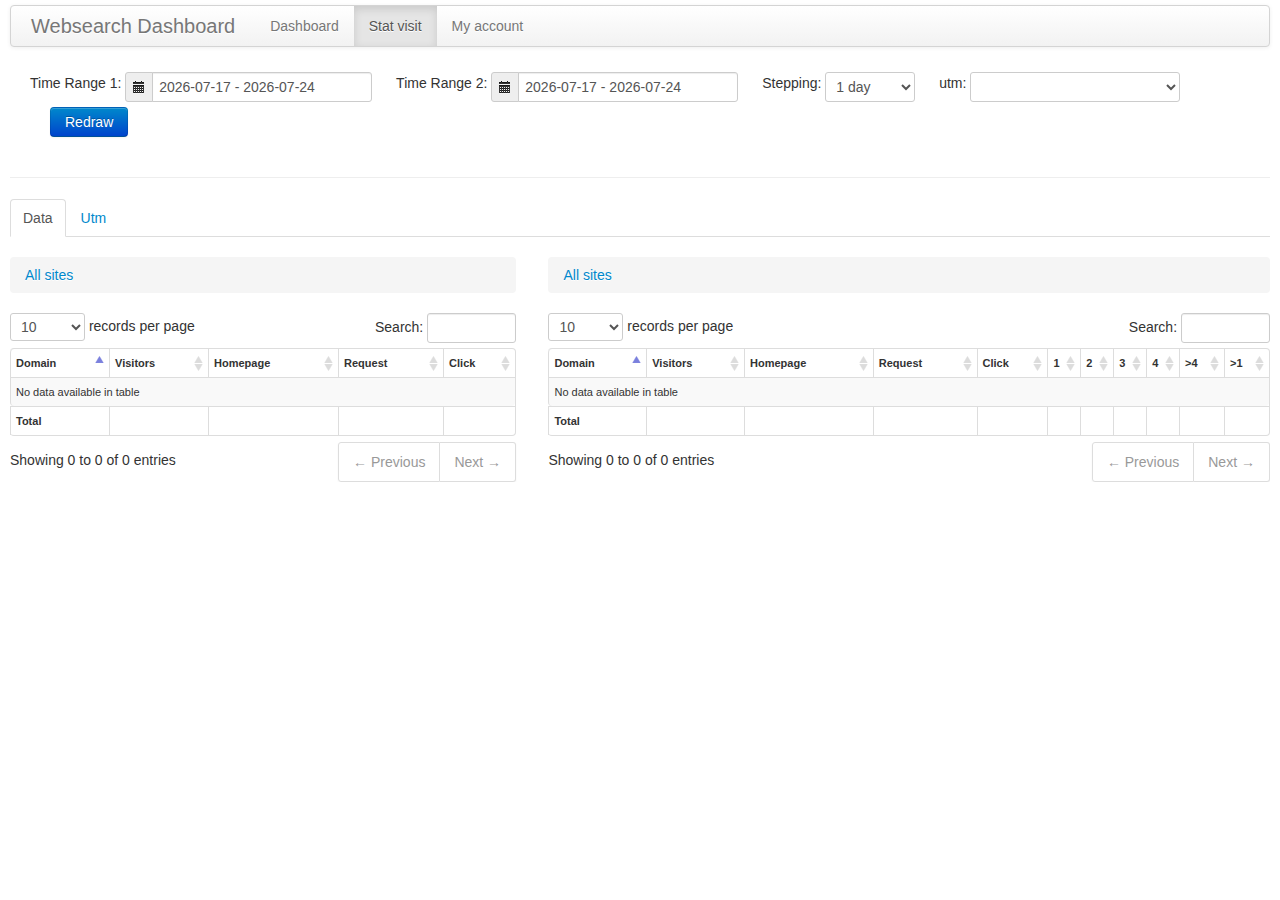
<file: statsvisit.html>
<!doctype html>
<html>
<head>
	<meta charset="utf-8">
	<title>Websearch Dashboard</title>
	<link href="css/bootstrap.css" rel="stylesheet">
	<link href="css/bootstrap-responsive.css" rel="stylesheet">
	<link href="css/bootstrap-datatable.css" rel="stylesheet">
	<link href="css/bootstrap-datepicker.css" rel="stylesheet">
	<link href="css/daterangepicker.css" rel="stylesheet">
	<link href="css/statsvisit_main.css" rel="stylesheet">
	<script type="text/javascript" src="js/jquery-1.8.3.js" ></script>
	<script type="text/javascript" src="js/moment.js" ></script>
	<script type="text/javascript" src="js/bootstrap.js" ></script>
	<script type="text/javascript" src="js/date.js" ></script>
	<script type="text/javascript" src="js/bootstrap-datepicker.js" ></script>
	<script type="text/javascript" src="js/daterangepicker.js" ></script>
	<script type="text/javascript" src="js/jquery.dataTables.js" ></script>
	<script type="text/javascript" src="js/bootstrap-datatable.js" ></script>
	<script type="text/javascript" src="js/jquery.textchange.js" ></script>
	<script type="text/javascript" src="js/jquery.jeditable.js" ></script>
	<script type="text/javascript" src="js/jquery.placeholder.js" ></script>
	<script type="text/javascript" src="js/util.js" ></script>
	<script type="text/javascript" src="js/statsvisit_main.js" ></script>
</head>
<body>

<div id="container">
	<div class="navbar row-fluid" id="header">
		<div class="navbar-inner">
			<div class="container">
				<a class="brand" href="/" title="Back to home site">Websearch Dashboard</a>
				<ul class="nav">
					<li ><a href="index.html">Dashboard</a></li>
					<li class="active" ><a href="statsvisit.html" >Stat visit</a></li>
					<li><a href="#">My account</a></li>
				</ul>
			</div>
		</div>
	</div>
	<div class="row-fluid">
		<div class="container-fluid">
			<form class="form-inline" id="frm">
				<label class="control-label form-margin-top" for="tr1">Time Range 1:</label>
				<div class="input-prepend form-margin-top">
					<span class="add-on"><i class="icon-calendar"></i></span><input required="required" style="box-sizing: content-box;" type="text" name="tr1" id="tr1" value="">
				</div>
				<label class="control-label form-item-margin form-margin-top" for="tr2">Time Range 2:</label>
				<div class="input-prepend form-margin-top">
					<span class="add-on"><i class="icon-calendar"></i></span><input required="required" style="box-sizing: content-box;" type="text" name="tr2" id="tr2" value="">
				</div>
				<label class="control-label form-item-margin form-margin-top" for="step">Stepping:</label>
				<select id="step" class="input-small form-margin-top" name="step">
					<option value="1">1 hour</option>
					<option value="3">3 hours</option>
					<option value="6">6 hours</option>
					<option value="12">12 hours</option>
					<option value="24" selected="">1 day</option>
					<option value="48">2 days</option>
					<option value="72">3 days</option>
				</select>
				<!--<label class="control-label form-item-margin form-margin-top" for="view">View as:</label>-->
				<!--<select id="view" class="input-small form-margin-top" name="view">-->
					<!--<option value="total">Total</option>-->
					<!--<option value="by-date">By date</option>-->
				<!--</select>-->
				<label class="control-label form-item-margin form-margin-top" for="campaign">utm:</label>
				<select id="utm" class="input-large form-margin-top">

				</select>
				<input id="btn-redraw" data-loading-text="Loading..." class="btn btn-primary form-item-margin form-btn form-margin-top" value="Redraw" type="submit" />
			</form>
		</div>
	</div>
	<hr />
	<div class="row-fluid">
		<ul id="myTab" class="nav nav-tabs">
			<li><a href="#tab1" data-toggle="tab">Data</a></li>
			<li><a href="#tab2" data-toggle="tab">Utm</a></li>
		</ul>
		<div class="tab-content">
			<div id="tab1" class="tab-pane active">
				<div class="span5">
				<ul class="breadcrumb timerange1">
					<li><a class="parent" href="#">All sites</a></li>
				</ul>
				<table class="table table-bordered table-striped table-condensed" id="table1">
					<thead>
						<tr>
							<th>Domain</th>
							<th>Visitors</th>
							<th>Homepage</th>
							<th>Request</th>
							<th>Click</th>
						</tr>
					</thead>
					<tbody>
					</tbody>
					<tfoot>
						<tr>
							<th scope="row">Total</th>
							<th scope="row"></th>
							<th scope="row"></th>
							<th scope="row"></th>
							<th scope="row"></th>
						</tr>
					</tfoot>
				</table>
				</div>
				<div class="span7">
				<ul class="breadcrumb timerange2">
					<li><a class="parent" href="#">All sites</a></li>
				</ul>
				<table class="table table-bordered table-striped table-condensed" id="table2">
					<thead>
						<tr>
							<th>Domain</th>
							<th>Visitors</th>
							<th>Homepage</th>
							<th>Request</th>
							<th>Click</th>
							<th>1</th>
							<th>2</th>
							<th>3</th>
							<th>4</th>
							<th>&gt;4</th>
							<th>&gt;1</th>
						</tr>
					</thead>
					<tbody>
					</tbody>
					<tfoot>
						<tr>
							<th scope="row">Total</th>
							<th scope="row"></th>
							<th scope="row"></th>
							<th scope="row"></th>
							<th scope="row"></th>
							<th scope="row"></th>
							<th scope="row"></th>
							<th scope="row"></th>
							<th scope="row"></th>
							<th scope="row"></th>
							<th scope="row"></th>
						</tr>
					</tfoot>
				</table>
				</div>
			</div>
			<div id="tab2" class="tab-pane">
				<div class="span6">
					<table class="table table-bordered table-striped table-condensed" id="tableUtm1">
						<thead>
							<tr>
								<th>Domain</th>
								<th>Visitors</th>
								<th>Homepage</th>
								<th>Request</th>
								<th>Click</th>
							</tr>
						</thead>
						<tbody>
						</tbody>
						<tfoot>
							<tr>
								<th scope="row">Total</th>
								<th scope="row"></th>
								<th scope="row"></th>
								<th scope="row"></th>
								<th scope="row"></th>
							</tr>
						</tfoot>
					</table>
				</div>
				<div class="span6">
					<table class="table table-bordered table-striped table-condensed" id="tableUtm2">
						<thead>
							<tr>
								<th>Domain</th>
								<th>Visitors</th>
								<th>Homepage</th>
								<th>Request</th>
								<th>Click</th>
							</tr>
						</thead>
						<tbody>
						</tbody>
						<tfoot>
							<tr>
								<th scope="row">Total</th>
								<th scope="row"></th>
								<th scope="row"></th>
								<th scope="row"></th>
								<th scope="row"></th>
							</tr>
						</tfoot>
					</table>
				</div>
			</div>
		</div>
	</div>
</div>
</body>
</html>
</file>
<file: css/daterangepicker.css>
.daterangepicker.dropdown-menu {
  max-width: none;
}

.daterangepicker.opensleft .ranges, .daterangepicker.opensleft .calendar {
  float: left;
  margin: 4px;
}

.daterangepicker.opensright .ranges, .daterangepicker.opensright .calendar {
  float: right;
  margin: 4px;
}

.daterangepicker .ranges {
  width: 160px;
  text-align: left;
}

.daterangepicker .ranges .range_inputs>div {
  float: left;
}

.daterangepicker .ranges .range_inputs>div:nth-child(2) {
  padding-left: 11px;
}

.daterangepicker .calendar {
  display: none;
  max-width: 230px;
}

.daterangepicker .calendar th, .daterangepicker .calendar td {
  font-family: 'Helvetica Neue', Helvetica, Arial, sans-serif;
  white-space: nowrap;
  text-align: center;
}

.daterangepicker .ranges label {
  color: #333;
  font-size: 11px;
  margin-bottom: 2px;
  text-transform: uppercase;
  text-shadow: 1px 1px 0 #fff;
}

.daterangepicker .ranges input {
  font-size: 11px;
}

.daterangepicker .ranges ul {
  list-style: none;
  margin: 0;
  padding: 0;
}

.daterangepicker .ranges li {
  font-size: 13px;
  background: #f5f5f5;
  border: 1px solid #f5f5f5;
  color: #08c;
  padding: 3px 12px;
  margin-bottom: 8px;
  -webkit-border-radius: 5px;
  -moz-border-radius: 5px;
  border-radius: 5px;
  cursor: pointer;
}

.daterangepicker .ranges li.active, .daterangepicker .ranges li:hover {
  background: #08c;
  border: 1px solid #08c;
  color: #fff;
}

.daterangepicker .calendar {
  border: 1px solid #ddd;
  padding: 4px;
  border-radius: 4px;
  background: #fff;
}

.daterangepicker {
  position: absolute;
  background: #fff;
  top: 100px;
  left: 20px;
  padding: 4px;
  margin-top: 1px;
  -webkit-border-radius: 4px;
  -moz-border-radius: 4px;
  border-radius: 4px;
}

.daterangepicker.opensleft:before {
  position: absolute;
  top: -7px;
  right: 9px;
  display: inline-block;
  border-right: 7px solid transparent;
  border-bottom: 7px solid #ccc;
  border-left: 7px solid transparent;
  border-bottom-color: rgba(0, 0, 0, 0.2);
  content: '';
}

.daterangepicker.opensleft:after {
  position: absolute;
  top: -6px;
  right: 10px;
  display: inline-block;
  border-right: 6px solid transparent;
  border-bottom: 6px solid #fff;
  border-left: 6px solid transparent;
  content: '';
}

.daterangepicker.opensright:before {
  position: absolute;
  top: -7px;
  left: 9px;
  display: inline-block;
  border-right: 7px solid transparent;
  border-bottom: 7px solid #ccc;
  border-left: 7px solid transparent;
  border-bottom-color: rgba(0, 0, 0, 0.2);
  content: '';
}

.daterangepicker.opensright:after {
  position: absolute;
  top: -6px;
  left: 10px;
  display: inline-block;
  border-right: 6px solid transparent;
  border-bottom: 6px solid #fff;
  border-left: 6px solid transparent;
  content: '';
}

.daterangepicker table {
  width: 100%;
  margin: 0;
}

.daterangepicker td, .daterangepicker th {
  text-align: center;
  width: 20px;
  height: 20px;
  -webkit-border-radius: 4px;
  -moz-border-radius: 4px;
  border-radius: 4px;
  cursor: pointer;
  white-space: nowrap;
}

.daterangepicker td.off {
  color: #999;
}

.daterangepicker td.disabled {
  color: #999;
}

.daterangepicker td.available:hover, .daterangepicker th.available:hover {
  background: #eee;
}

.daterangepicker td.in-range {
  background: #ebf4f8;
  -webkit-border-radius: 0;
  -moz-border-radius: 0;
  border-radius: 0;
}

.daterangepicker td.active, .daterangepicker td.active:hover {
  background-color: #006dcc;
  background-image: -moz-linear-gradient(top, #0088cc, #0044cc);
  background-image: -ms-linear-gradient(top, #0088cc, #0044cc);
  background-image: -webkit-gradient(linear, 0 0, 0 100%, from(#0088cc), to(#0044cc));
  background-image: -webkit-linear-gradient(top, #0088cc, #0044cc);
  background-image: -o-linear-gradient(top, #0088cc, #0044cc);
  background-image: linear-gradient(top, #0088cc, #0044cc);
  background-repeat: repeat-x;
  filter: progid:DXImageTransform.Microsoft.gradient(startColorstr='#0088cc', endColorstr='#0044cc', GradientType=0);
  border-color: #0044cc #0044cc #002a80;
  border-color: rgba(0, 0, 0, 0.1) rgba(0, 0, 0, 0.1) rgba(0, 0, 0, 0.25);
  filter: progid:DXImageTransform.Microsoft.gradient(enabled = false);
  color: #fff;
  text-shadow: 0 -1px 0 rgba(0, 0, 0, 0.25);
}

.daterangepicker td.week, .daterangepicker th.week {
  font-size: 80%;
  color: #ccc;
}

.daterangepicker select.monthselect, .daterangepicker select.yearselect {
  font-size: 12px;
  padding: 1px;
  height: auto;
  margin: 0;
  cursor: default;
}

.daterangepicker select.monthselect {
  margin-right: 2%;
  width: 56%;
}

.daterangepicker select.yearselect {
  width: 40%;
}
</file>
<file: css/statsvisit_main.css>
.form-item-margin{
	margin-left: 20px;
}

.form-btn{
	margin-top: 0;
}
.form-margin-top{
	margin-top: 5px;
}
.tab-content{
	/*height: auto;*/
	overflow: hidden;
}
#table1, #table2{
	font-size: 11px;
}
.dataTables_filter input{
	width: 75px;
}
#container{
	min-width: 1200px;
	margin: 0 auto;
	text-align: center;
	padding: 5px 10px;
}
#container .row-fluid{
	text-align: left;
}
</file>
